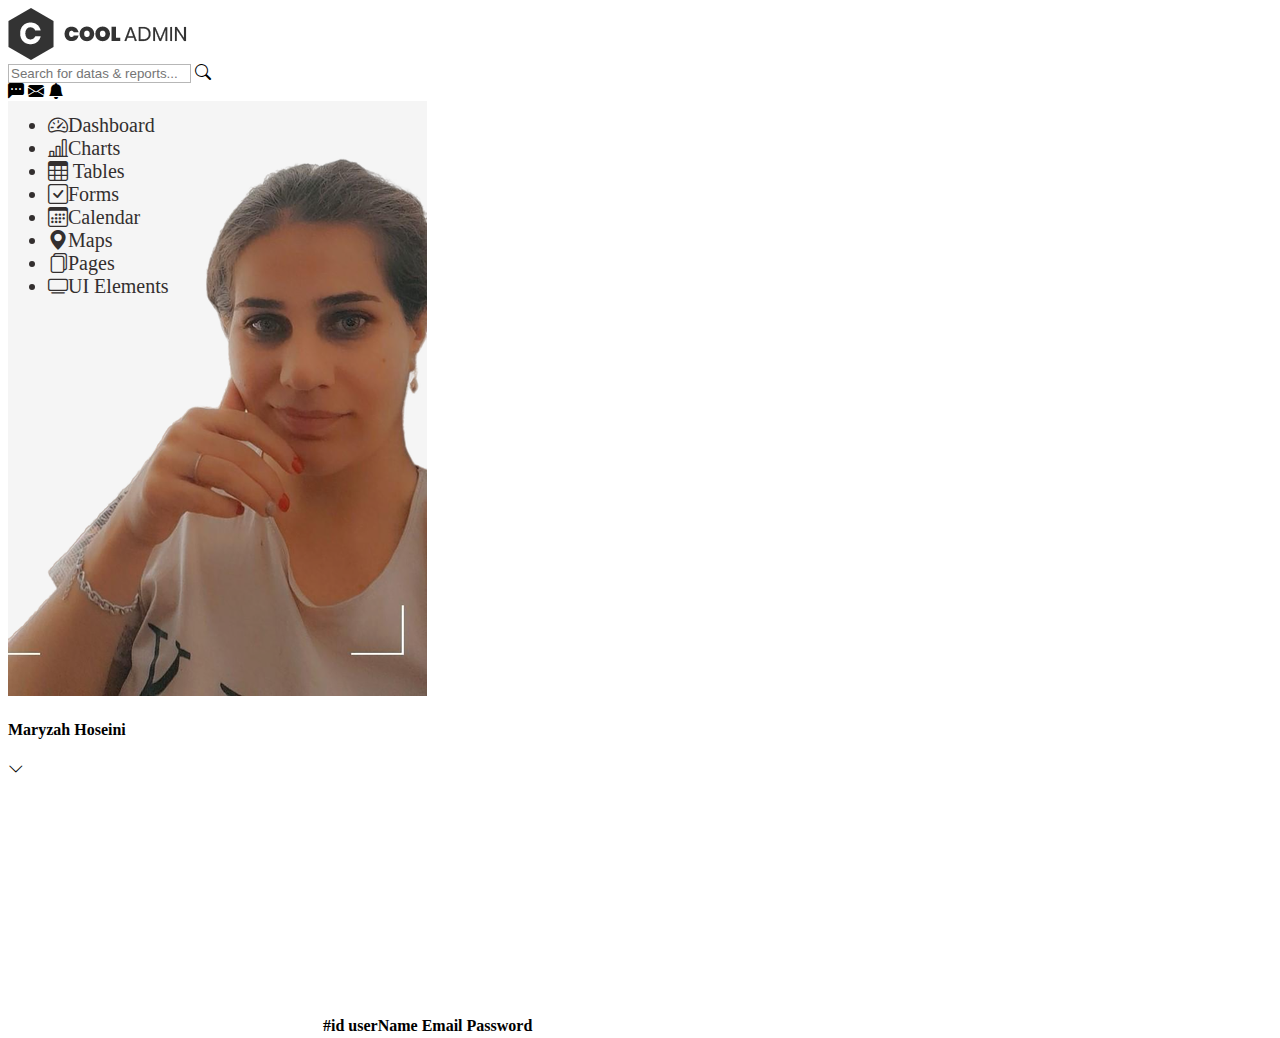
<file: index.html>
<!DOCTYPE html>
<html lang="en">
  <head>
    <meta charset="UTF-8" />
    <meta http-equiv="X-UA-Compatible" content="IE=edge" />
    <meta name="viewport" content="width=device-width, initial-scale=1.0" />
    <title>Document</title>
    <link
      href="https://cdn.jsdelivr.net/npm/bootstrap@5.3.0/dist/css/bootstrap.min.css"
      rel="stylesheet"
      integrity="sha384-9ndCyUaIbzAi2FUVXJi0CjmCapSmO7SnpJef0486qhLnuZ2cdeRhO02iuK6FUUVM"
      crossorigin="anonymous"
    />
    <link
      rel="stylesheet"
      href="https://cdn.jsdelivr.net/npm/bootstrap-icons@1.10.5/font/bootstrap-icons.css"
    />
    <link rel="stylesheet" href="./assets/CSS/style.css" />
  </head>
  <body>
    <!-- HEADER -->
    <div class="container-fluid">
      <div class="row">
        <div class="header w-100 bg-light d-flex position-fixed">
          <div
            class="logo d-flex justify-content-center align-items-center w-25"
          >
            <img src="./assets/CSS/img/logo (1).png" class="w-75" alt="" />
          </div>
          <div
            class="search d-flex justify-content-center align-items-center w-50"
          >
            <input
              type="text"
              class="w-75 h-75 ps-4 border-none rounded h5 position-relative"
              placeholder="Search for datas & reports..."
            />
            <i
              class="bi bi-search bg-primary rounded d-flex justify-content-center align-items-center h4 mt-2 position-absolute"
            ></i>
          </div>
          <div class="icon w-25 d-flex justify-content-end align-items-center">
            <i
              class="bi bi-chat-left-dots-fill text-secondary h3 ps-4 mt-1"
            ></i>
            <i class="bi bi-envelope-fill h3 text-secondary ps-4"></i>
            <i class="bi bi-bell-fill h3 text-secondary ps-4"></i>
          </div>
          <div
            class="profile d-flex align-items-center justify-content-center w-25"
          >
            <img
              src="./assets/CSS/img/mePic.png"
              class="h-75 w-25 object-fit-cover rounded ps-4"
              alt=""
            />
            <h4 class="ps-3">Maryzah Hoseini</h4>
            <i class="bi bi-chevron-down ps-2 dropProf position-relative"> </i>
          </div>
        </div>
        <aside
          class="sidebar w-100 border position-absolute d-flex position-absolute"
        >
          <article class="art w-25 border border-danger position-fixed">
            <div class="leftMenuSide w-100 border">
              <ul class="list-unstyled pt-4 mt-4">
                <li class="pt-3 pb-3 ps-5">
                  <i class="bi bi-speedometer2 pe-4 h5"></i>Dashboard
                </li>
                <li class="pt-3 pb-3 ps-5">
                  <i class="bi bi-bar-chart-line pe-4 h5"></i>Charts
                </li>
                <li class="pt-3 pb-3 ps-5">
                  <i class="bi bi-table pe-4 h5"></i> Tables
                </li>
                <li class="pt-3 pb-3 ps-5">
                  <i class="bi bi-check-square pe-4 h5"></i>Forms
                </li>
                <li class="pt-3 pb-3 ps-5">
                  <i class="bi bi-calendar3 pe-4 h5"></i>Calendar
                </li>
                <li class="pt-3 pb-3 ps-5">
                  <i class="bi bi-geo-alt-fill pe-4 h5"></i>Maps
                </li>
                <li class="pt-3 pb-3 ps-5">
                  <i class="bi bi-files pe-4 h5"></i>Pages
                </li>
                <li class="pt-3 pb-3 ps-5">
                  <i class="bi bi-tv pe-4 h5"></i>UI Elements
                </li>
                <li class="hide">
                  <p>
                    Lorem ipsum dolor sit amet consectetur adipisicing elit. Et
                    velit temporibus iure deleniti esse repudiandae amet porro
                    animi nobis consectetur.
                  </p>
                </li>
              </ul>
            </div>
          </article>

          <div class="rightSide w-75 border">
            <!-- <div class="testScroll"> -->
              <table onclick="show()" class="table mt-5 w-75 ms-5">
                <thead>
                  <tr>
                    <th scope="col">#id</th>
                    <th scope="col">userName</th>
                    <th scope="col">Email</th>
                    <th scope="col">Password</th>
                  </tr>
                </thead>
              </table>
            <!-- </div> -->
          </div>
        </aside>
      </div>
    </div>
  </body>
  <script src="./assets/js/main.js"></script>

</html>
</file>
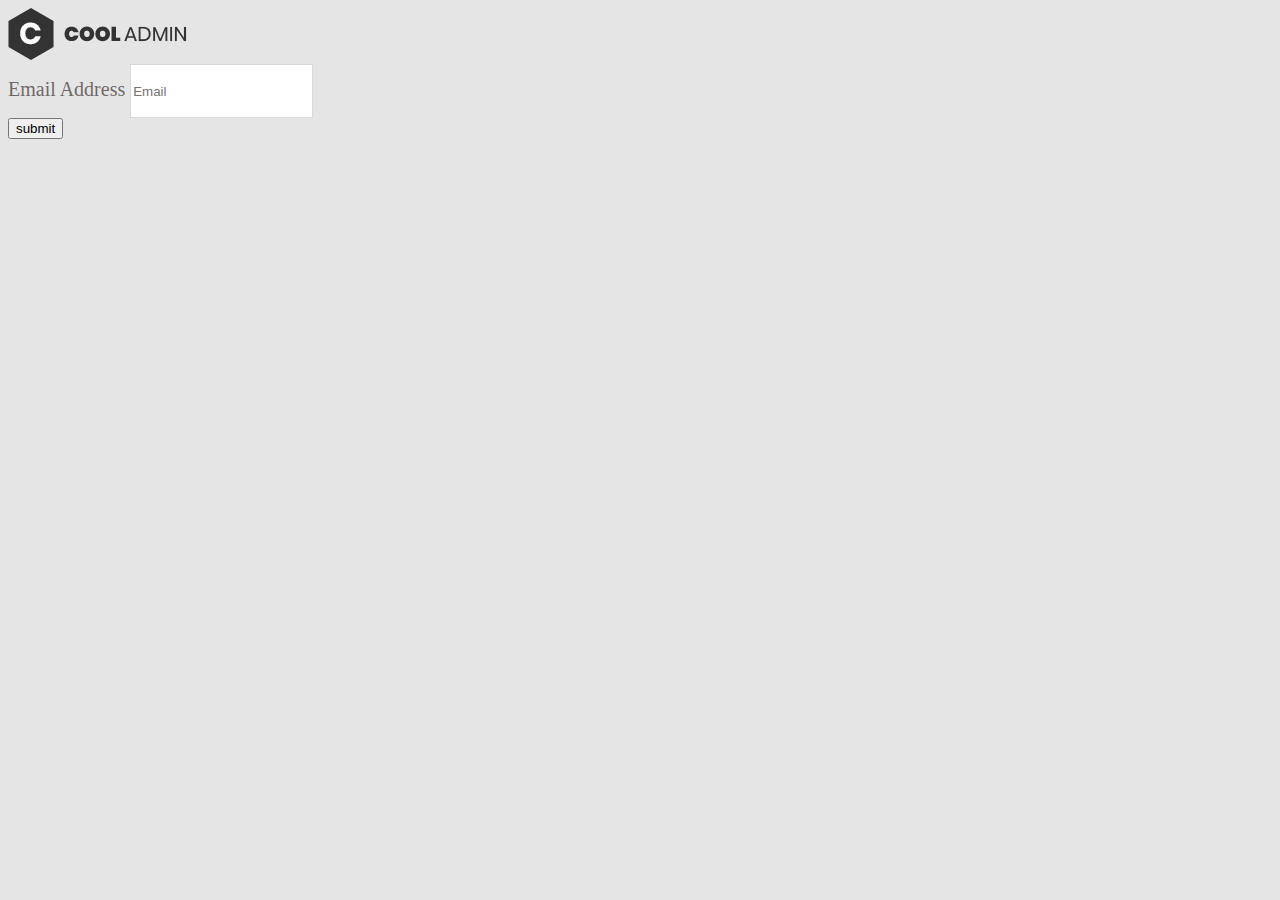
<file: assets/Login/index-forgottPass.html>
<!DOCTYPE html>
<html lang="en">
  <head>
    <meta charset="UTF-8" />
    <meta http-equiv="X-UA-Compatible" content="IE=edge" />
    <meta name="viewport" content="width=device-width, initial-scale=1.0" />
    <title>Forgotten Password Page</title>
    <link
      href="https://cdn.jsdelivr.net/npm/bootstrap@5.3.0/dist/css/bootstrap.min.css"
      rel="stylesheet"
      integrity="sha384-9ndCyUaIbzAi2FUVXJi0CjmCapSmO7SnpJef0486qhLnuZ2cdeRhO02iuK6FUUVM"
      crossorigin="anonymous"
    />
    <link rel="stylesheet" href="../CSS/style.css" />
  </head>
  <body class="bodyLogin">
    <section class="login container mt-5 bg-white">
      <!-- <div class="row border "> -->
      <div class="logoLogin d-flex justify-content-center mt-4">
        <img src="../CSS/img/logo (1).png" class="mt-4" alt="" />
      </div>
      <div class="inputLogin p-5 pb-3">
        <label for="" class="mb-1 w-100">Email Address</label>
        <input
          type="email"
          placeholder="Email"
          class="mb-3 w-100 rounded ps-4 ms-1"
        />
      </div>
      <div class="butnLogin pt-3 ms-5 me-5 row">
        <button
          class="text-uppercase w-100 p-3 bg-success d-block text-white h5 border border-none cursor-pointer mb-3"
        >
          submit
        </button>
      </div>

      <!-- </div> -->
    </section>
  </body>

  <script>
    let _inp = document.getElementsByTagName("input")[0];
    document.getElementsByTagName("button")[0].addEventListener("click", () => {
      if (_inp.value !== "") {
        let _inpVal = _inp.value;
        fetch("https://64bebda85ee688b6250cdf59.mockapi.io/api/v1/users", {
          method: "GET",
          headers: { "content-type": "application/json" },
        })
          .then((res) => {
            if (res.ok) {
              return res.json();
            }
            // handle error
          })
          .then((tasks) => {
            tasks.map((val)=>{
                if(_inpVal == val.email){
                    alert('Your Pass is: '+ val.pass)
                    _inp.value = ''
                }
            })
            // Do something with the list of tasks
          })
          .catch((error) => {
            // handle error
          });
      } else {
        _inp.style.border = "1px solid red";
      }
    });
  </script>
</html>
</file>
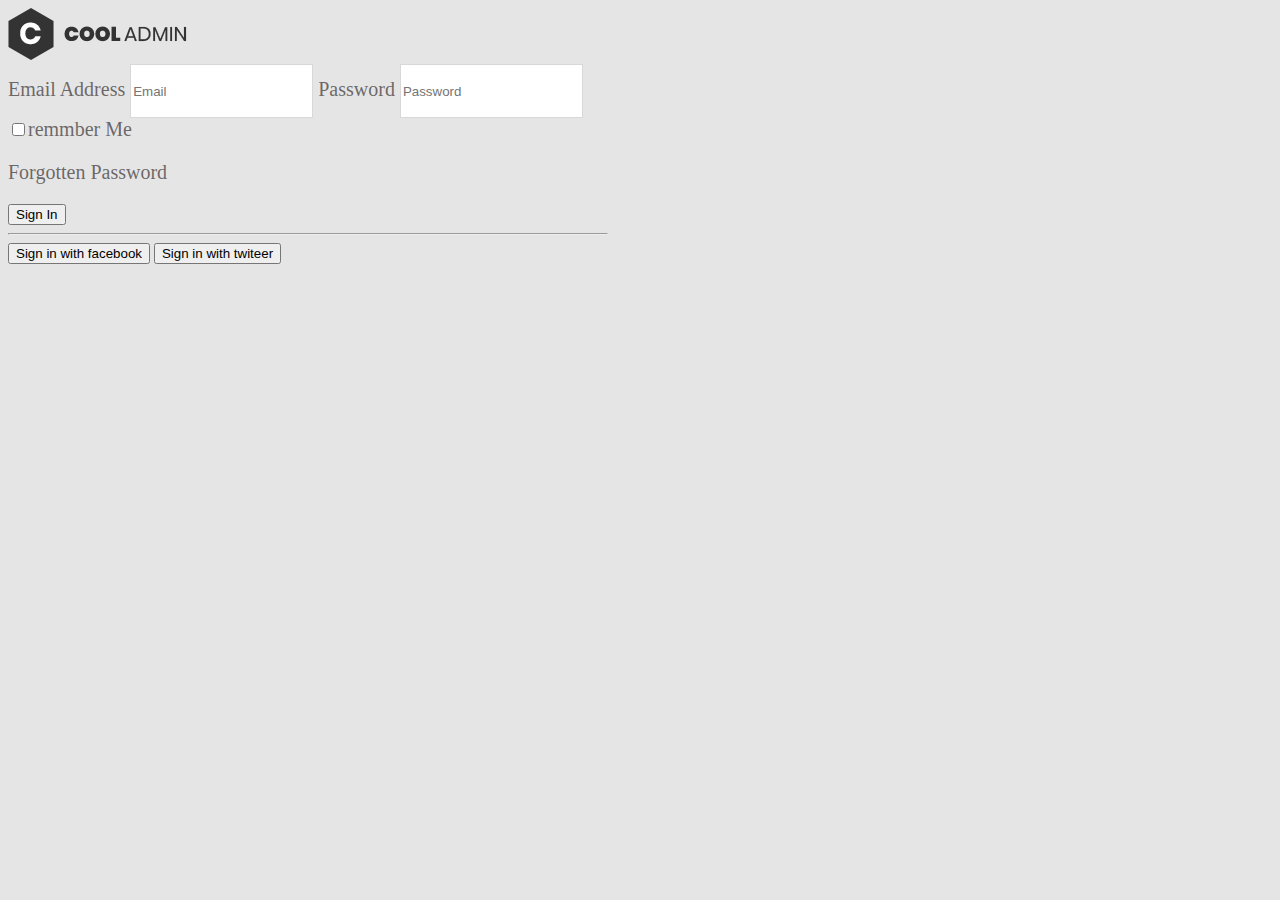
<file: assets/Login/index-login.html>
<!DOCTYPE html>
<html lang="en">
  <head>
    <meta charset="UTF-8" />
    <meta http-equiv="X-UA-Compatible" content="IE=edge" />
    <meta name="viewport" content="width=device-width, initial-scale=1.0" />
    <title>Login Page</title>
    <link
      href="https://cdn.jsdelivr.net/npm/bootstrap@5.3.0/dist/css/bootstrap.min.css"
      rel="stylesheet"
      integrity="sha384-9ndCyUaIbzAi2FUVXJi0CjmCapSmO7SnpJef0486qhLnuZ2cdeRhO02iuK6FUUVM"
      crossorigin="anonymous"
    />
    <link href="../../index.html" rel="import" />

    <link rel="stylesheet" href="../CSS/style.css" />
  </head>
  <body class="bodyLogin">
    <section class="login container mt-5 bg-white">
      <!-- <div class="row border "> -->
      <div class="logoLogin d-flex justify-content-center mt-4">
        <img src="../CSS/img/logo (1).png" class="mt-4" alt="" />
      </div>
      <div class="inputLogin p-5 pb-3">
        <label for="" class="mb-1 w-100">Email Address</label>
        <input
          type="email"
          placeholder="Email"
          class="mb-3 w-100 rounded ps-4 ms-1"
        />
        <label for="" class="mb-1 w-100">Password</label>
        <input
          type="password"
          placeholder="Password"
          class="w-100 rounded ps-4 ms-1"
        />
      </div>
      <div class="remmberLogin d-flex justify-content-between">
        <div class="ms-5">
          <input type="checkbox" id="check" /><label for="check" class="ps-2"
            >remmber Me</label
          >
        </div>
        <p class="me-5 text-danger fgPass " style='cursor: pointer'>Forgotten Password</p>
      </div>
      <div class="butnLogin pt-3 ms-5 me-5 row">
        <button
          class="text-uppercase w-100 p-3 bg-success d-block text-white h5 border border-none cursor-pointer"
        >
          Sign In
        </button>
        <hr />
        <button
          class="text-uppercase w-100 p-3 mt-3 bg-primary text-white h5 border border-none cursor-pointer"
        >
          Sign in with facebook
        </button>
        <button
          class="text-uppercase w-100 p-3 mt-3 mb-5 bg-info text-white h5 border border-none cursor-pointer"
        >
          Sign in with twiteer
        </button>
      </div>
    </section>
  </body>

  <script>
    let _btns = document.querySelectorAll("button");
    let _inps = document.querySelectorAll("input");
    let _fgPass = document.getElementsByClassName('fgPass')[0]



    let allInps = [];
    _btns[0].addEventListener("click", () => {
      _inps.forEach((val) => {
        if (val.value != "") {
          val.style.border = "1px solid green";
          allInps.push(val.value);
        } else {
          val.style.border = "1px solid red";
        }

        if (allInps.length == _inps.length) {
          fetch("https://64bebda85ee688b6250cdf59.mockapi.io/api/v1/users", {
            method: "GET",
            headers: { "content-type": "application/json" },
          })
            .then((res) => {
              if (res.ok) {
                return res.json();
              }
              // handle error
            })
            .then((tasks) => {

              const tasksData = [];

              tasks.map((val) => {
                if (val.email == allInps[0] && val.pass == allInps[1]) {
                  tasksData.push(val.email + " " + val.pass);
                }
              })

              if (tasksData.length == 0) {
                location.assign("/assets/Login/index-register.html");
              } else {
                location.assign("../../assets/../index.html");
              }
              // Do something with the list of tasks
            })
            .catch((error) => {
              // handle error
            });
        }
      });
    });


    // 
    _fgPass.addEventListener('click', ()=>{
      location.assign('./index-forgottPass.html')
    })
  </script>
</html>
</file>
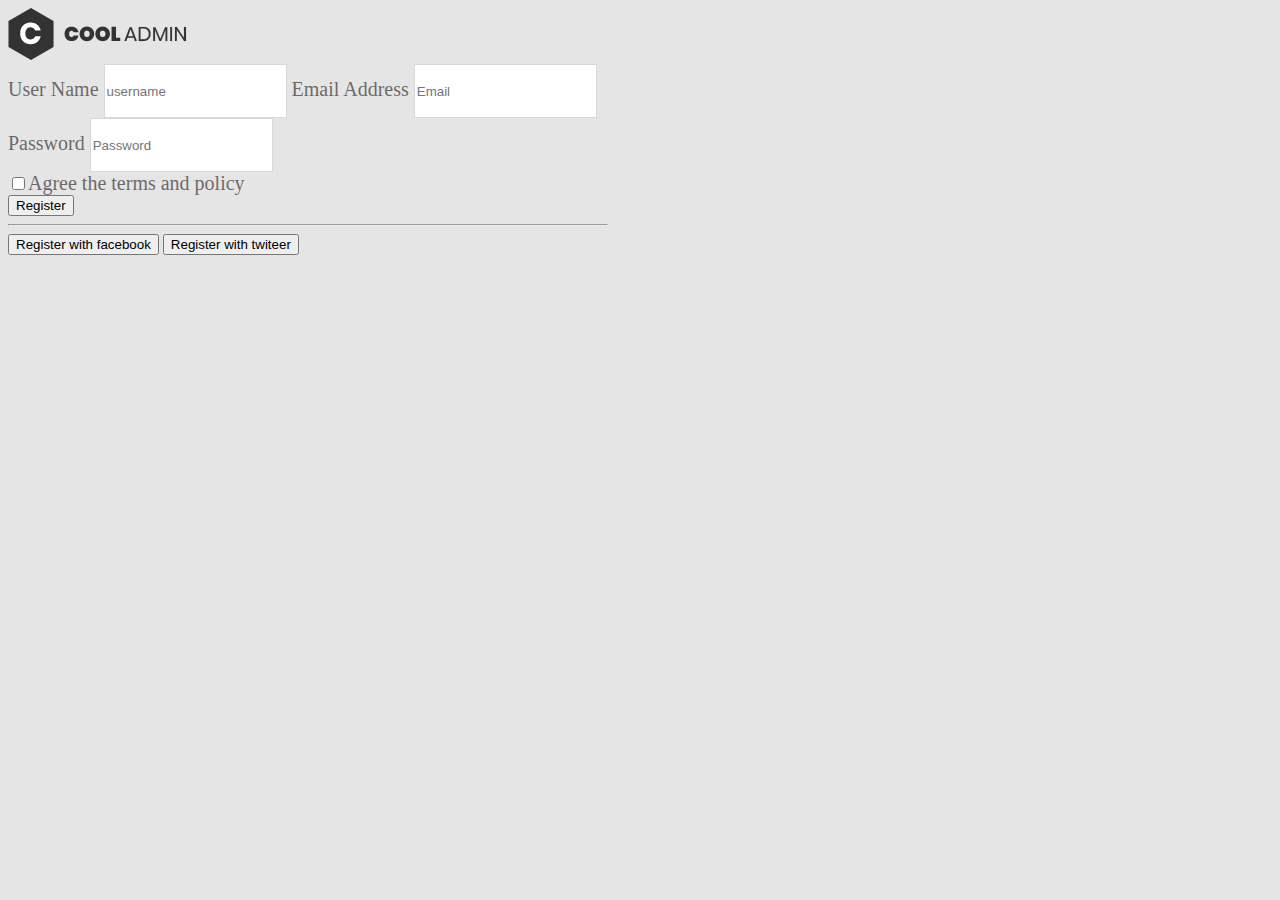
<file: assets/Login/index-register.html>
<!DOCTYPE html>
<html lang="en">
  <head>
    <meta charset="UTF-8" />
    <meta http-equiv="X-UA-Compatible" content="IE=edge" />
    <meta name="viewport" content="width=device-width, initial-scale=1.0" />
    <title>Register Page</title>
    <link
      href="https://cdn.jsdelivr.net/npm/bootstrap@5.3.0/dist/css/bootstrap.min.css"
      rel="stylesheet"
      integrity="sha384-9ndCyUaIbzAi2FUVXJi0CjmCapSmO7SnpJef0486qhLnuZ2cdeRhO02iuK6FUUVM"
      crossorigin="anonymous"
    />
    <link rel="stylesheet" href="../CSS/style.css" />
  </head>
  <body class="bodyLogin">
    <section class="login register container mt-5 bg-white">
      <!-- <div class="row border "> -->
      <div class="logoLogin d-flex justify-content-center mt-4">
        <img src="../CSS/img/logo (1).png" class="mt-4" alt="" />
      </div>
      <div class="inputLogin p-5 pb-3">
        <label for="" class="mb-1 w-100">User Name</label>
        <input
          type="text"
          placeholder="username"
          class="mb-3 w-100 rounded ps-4 ms-1"
        />
        <label for="" class="mb-1 w-100">Email Address</label>
        <input
          type="email"
          placeholder="Email"
          class="mb-3 w-100 rounded ps-4 ms-1"
        />
        <label for="" class="mb-1 w-100">Password</label>
        <input
          type="password"
          placeholder="Password"
          class="w-100 rounded ps-4 ms-1"
        />
      </div>
      <div class="remmberLogin d-flex justify-content-between">
        <div class="ms-5">
          <input type="checkbox" id="check" /><label for="check" class="ps-2"
            >Agree the terms and policy</label
          >
        </div>
      </div>
      <div class="butnLogin pt-3 ms-5 me-5 row">
        <button
          class="text-uppercase w-100 p-3 bg-success d-block text-white h5 border border-none cursor-pointer"
        >
          Register
        </button>
        <hr />
        <button
          class="text-uppercase w-100 p-3 mt-3 bg-primary text-white h5 border border-none cursor-pointer"
        >
          Register with facebook
        </button>
        <button
          class="text-uppercase w-100 p-3 mt-3 mb-5 bg-info text-white h5 border border-none cursor-pointer"
        >
          Register with twiteer
        </button>
      </div>

    </section>
  </body>
  <script>
    let _btn = document.querySelectorAll("button");
    let _inp = document.querySelectorAll(".inputLogin input");

    _btn[0].addEventListener("click", () => {

      if (_inp[0].value.length < 6) {
            alert("نام و نام خانوادگی حداقل باید 6 کاراکتر داشته باشد");
            _inp[0].value=''
            return false;
        }

        var userEmail = _inp[1].value;
        var pattern = new RegExp("^[a-zA-Z0-9_.+-]+@[a-zA-Z0-9-]+.[a-zA-Z0-9-.]+$");
        var regexResult = pattern.test(userEmail);
        if (!regexResult) {
            alert("ایمیل وارد شده معتبر نمی باشد");
            _inp[1].value=''
            return false;
        }
        if(_inp[2].value.length < 8){
          alert('پسورد نمیتواند کمتر از ۸ حرف باشد!')
          return false;
        }


      let data = [];
      _inp.forEach((val) => {
        if (val.value != "") {
          data.push(val.value);
          val.style.borderBottom = "1px solid green";
        } else {
          val.style.borderBottom = "1px solid red";
          alert("لطفا ثبت نام کن!");
        }
      });

      if (data.length == _inp.length) {
        fetch("https://64bebda85ee688b6250cdf59.mockapi.io/api/v1/users")
          .then((res) => res.json())
          .then((myData) => {
            let allEmail = []
            myData.map((val) => {
              if (val.email == data[1]) {
                allEmail.push(val.email)  
              }
            });

            if(allEmail.length == 0){
                const newTask = {
                  username: data[0],
                  email: data[1],
                  pass: data[2]
                };

                fetch("https://64bebda85ee688b6250cdf59.mockapi.io/api/v1/users", {
                  method: "POST",
                  headers: { "content-type": "application/json" },
                  // Send your data in the request body as JSON
                  body: JSON.stringify(newTask),
                })
                  .then((res) => {
                    if (res.ok) {
                      return res.json();
                    }
                    // handle error
                  })
                  .then((task) => {
                    // do something with the new task
                    alert('ثبت نام با موفقیت انجام شد!')
                    _inp.forEach((val) =>{
                      console.log(val);
                      val.value = ''
                    })
                  })
                  .catch((error) => {
                    // handle error
                  });
            } else{
              alert(`ایمیل ${data} تکراری است!`);
              location.assign('/assets/Login/index-login.html')
            }
          });
      }
    });
  </script>
</html>
</file>
<file: assets/CSS/style.css>
.header {
  height: 90px;
  z-index: 9;
}

.search > input {
  outline: none;
  border: 1px solid rgba(128, 128, 128, 0.568);
}
.search > i {
  width: 60px;
  top: 1%;
  height: 65px;
  left: 51.3%;
}

.dropMenu {
  width: 450px;
  top: 55px;
  right: 20%;
  box-shadow: 0 0 10px 5px rgb(218, 214, 214);
}

.sidebar {
  top: 90px;
}
.sidebar .art {
  overflow-y: scroll;
  left: 0;
}
.sidebar .leftMenuSide {
  height: 100vh;
}
.sidebar .leftMenuSide ul > li {
  font-size: 20px;
  font-weight: 400;
  color: rgb(51, 47, 47);
  transition: 0.4s;
  cursor: pointer;
}
.sidebar .leftMenuSide ul > li:hover {
  color: rgb(69, 168, 243);
}
.sidebar .leftMenuSide ul > li > ul > li {
  font-size: 20px;
}
.sidebar .leftMenuSide ul .hide {
  opacity: 0;
}
.sidebar .rightSide {
  position: absolute;
  left: 25%;
}
.sidebar .rightSide > .testScroll {
  width: 100%;
}
.sidebar .rightSide > .testScroll table > thead.dNone {
  opacity: 0;
}

.bodyLogin {
  background-color: rgb(229, 229, 229);
}

.login {
  width: 600px;
}
.login .inputLogin {
  font-size: 20px;
  font-weight: 400;
  color: rgba(81, 75, 75, 0.819);
}
.login .inputLogin > input {
  outline: none;
  border: 1px solid rgba(198, 196, 196, 0.662);
  height: 50px;
}
.login .remmberLogin {
  font-size: 20px;
  font-weight: 400;
  color: rgba(81, 75, 75, 0.819);
}/*# sourceMappingURL=style.css.map */
</file>
